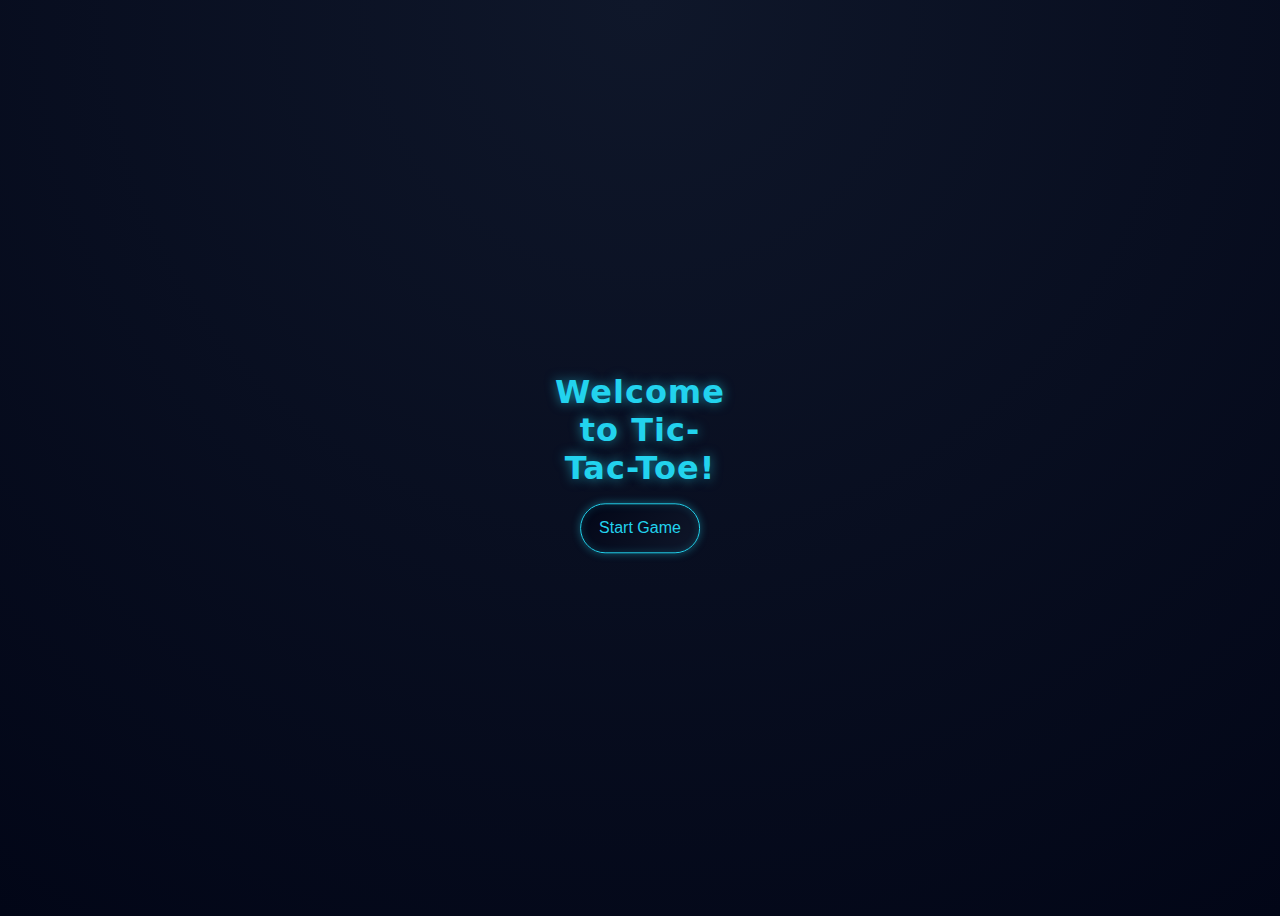
<file: index.html>
<!DOCTYPE html>
<html lang="en">
    <head>
        <meta charset="UTF-8">
        <meta name="viewport" content="width=device-width, initial-scale=1.0">
        <link rel="stylesheet" href="./Styles/Game.css">
        <title>Tic-Tac-Toe</title>
    </head>
    <body>
        <div class="app">
            <div id="welcome-screen" class="screen active">
                <h1>Welcome to Tic-Tac-Toe!</h1>
                <button id="start-button">Start Game</button>
            </div>
            <div id="choice-screen" class="screen">
                <h2>Choose Your Symbol!</h2>
                <button class="choice-button" value="X">X</button>
                <button class="choice-button" value="O">O</button>
            </div>
            <div id="game-screen" class="screen">
                <h1>Tic-Tac-Toe</h1>
                <h3 id="current-player"></h3>
                <div id="board">
                <div class="cell" id="0"></div>
                <div class="cell" id="1"></div>
                <div class="cell" id="2"></div>
                <div class="cell" id="3"></div>
                <div class="cell" id="4"></div>
                <div class="cell" id="5"></div>
                <div class="cell" id="6"></div>
                <div class="cell" id="7"></div>
                <div class="cell" id="8"></div>
                </div>
                <button id="reset-button">Reset Game</button>
            </div>
            <div id="winning-screen" class="screen">
                <h1 id="winning-message"></h1>
                <button class="play-again-button">Play Again</button>
            </div>
            <div id="draw-screen" class="screen">
                <h1>Its a Draw!</h1>
                <button class="play-again-button">Play Again</button>
            </div>
        </div>
        <script src="./Functionalities/Game.js"></script>
    </body>
</html>
</file>
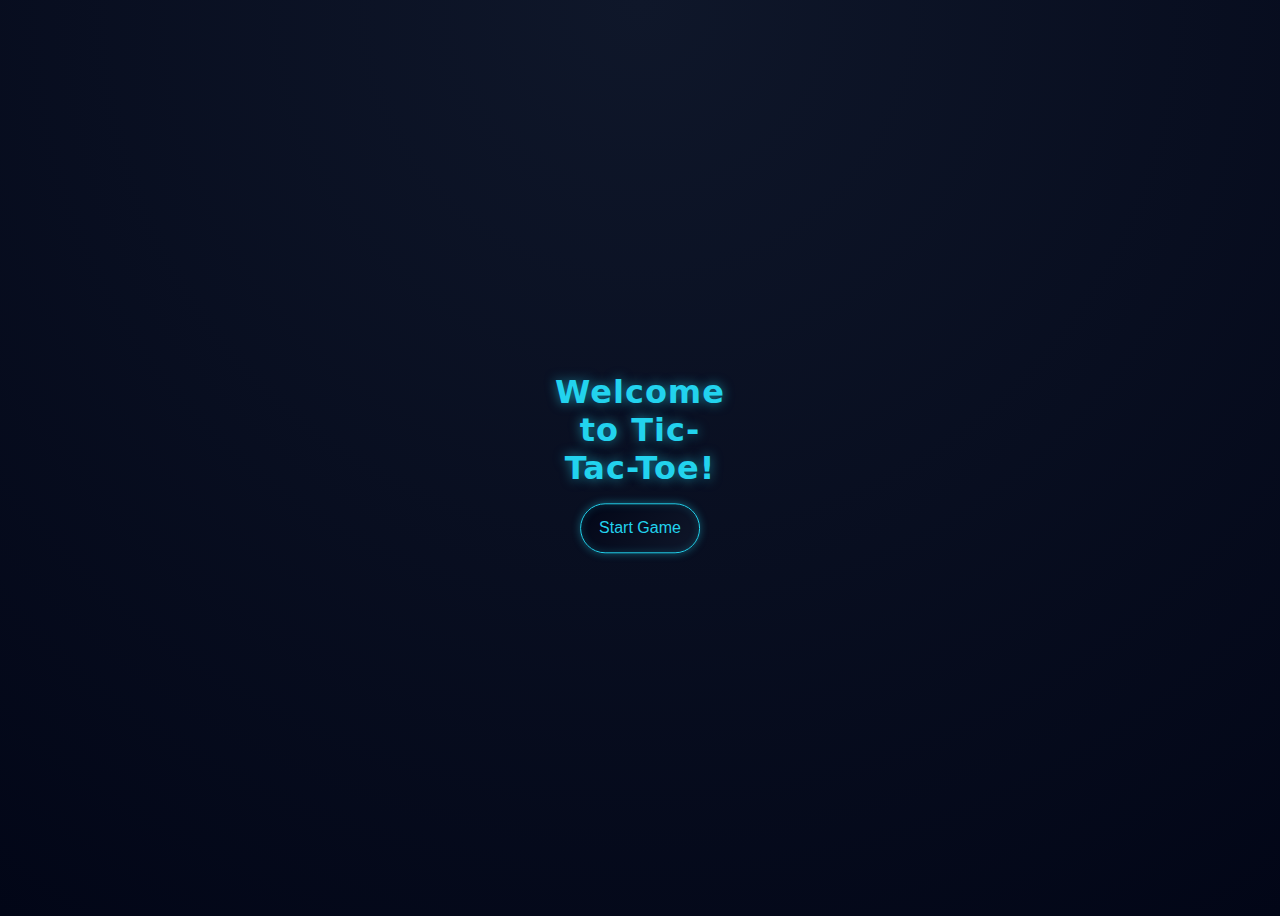
<file: HTML/Structure.html>
<!DOCTYPE html>
<html lang="en">
    <head>
        <meta charset="UTF-8">
        <meta name="viewport" content="width=device-width, initial-scale=1.0">
        <link rel="stylesheet" href="../CSS/Design.css">
        <title>Tic-Tac-Toe</title>
    </head>
    <body>
        <div class="app">
            <div id="welcome-screen" class="screen active">
                <h1>Welcome to Tic-Tac-Toe!</h1>
                <button id="start-button">Start Game</button>
            </div>
            <div id="choice-screen" class="screen">
                <h2>Choose Your Symbol!</h2>
                <button class="choice-button" value="X">X</button>
                <button class="choice-button" value="O">O</button>
            </div>
            <div id="game-screen" class="screen">
                <h1>Tic-Tac-Toe</h1>
                <h3 id="current-player"></h3>
                <div id="board">
                <div class="cell" id="0"></div>
                <div class="cell" id="1"></div>
                <div class="cell" id="2"></div>
                <div class="cell" id="3"></div>
                <div class="cell" id="4"></div>
                <div class="cell" id="5"></div>
                <div class="cell" id="6"></div>
                <div class="cell" id="7"></div>
                <div class="cell" id="8"></div>
                </div>
                <button id="reset-button">Reset Game</button>
            </div>
            <div id="winning-screen" class="screen">
                <h1 id="winning-message"></h1>
                <button class="play-again-button">Play Again</button>
            </div>
            <div id="draw-screen" class="screen">
                <h1>Its a Draw!</h1>
                <button class="play-again-button">Play Again</button>
            </div>
        </div>
        <script src="../JS/Functionality.js"></script>
    </body>
</html>
</file>
<file: Styles/Game.css>
* {
    box-sizing: border-box;
}

body {
    display: grid;
    height: 100vh;
    place-content: center;
    background: radial-gradient(circle at top, #0f172a, #020617);
    font-family: system-ui, sans-serif;
    color: #e5e7eb;
}

.app {
    position: relative;
    width: max-content;
    height: max-content;
}

/* Screens */
.screen {
    position: absolute;
    top: 50%;
    left: 50%;
    transform: translate(-50%, -50%) scale(0.96);
    opacity: 0;
    pointer-events: none;
    transition: opacity 0.35s ease, transform 0.35s ease;
}

.screen.active {
    opacity: 1;
    pointer-events: auto;
    transform: translate(-50%, -50%) scale(1);
}

/* Headings */
h1, h2, h3 {
    text-align: center;
    margin-bottom: 16px;
    letter-spacing: 1px;
    color: #22d3ee;
    text-shadow: 0 0 12px rgba(34, 211, 238, 0.6);
}

/* Buttons */
button {
    display: block;
    margin: 10px auto;
    height: 50px;
    width: 120px;
    border-radius: 999px;
    border: 1px solid #22d3ee;
    background: linear-gradient(135deg, #020617, #0f172a);
    color: #22d3ee;
    font-size: 1rem;
    cursor: pointer;
    transition: all 0.25s ease;
    box-shadow:
        0 0 8px rgba(34, 211, 238, 0.4),
        inset 0 0 8px rgba(34, 211, 238, 0.2);
}

button:hover {
    background: #22d3ee;
    color: #020617;
    box-shadow:
        0 0 18px rgba(34, 211, 238, 0.9),
        0 0 40px rgba(34, 211, 238, 0.6);
}

button:active {
    transform: scale(0.96);
}

/* Board */
#board {
    display: grid;
    grid-template-columns: repeat(3, 100px);
    gap: 10px;
    padding: 12px;
    margin: 20px;
    border-radius: 24px;
    background: #020617;
    box-shadow:
        0 0 30px rgba(99, 102, 241, 0.35),
        inset 0 0 20px rgba(99, 102, 241, 0.2);
}

/* Cells */
.cell {
    width: 100px;
    height: 100px;
    text-align: center;
    line-height: 100px;
    font-size: 3rem;
    font-weight: 600;
    border-radius: 20px;
    cursor: pointer;
    background: linear-gradient(135deg, #020617, #020617);
    border: 2px solid #6366f1;
    color: #22d3ee;
    transition: all 0.25s ease;
    box-shadow:
        inset 0 0 10px rgba(99, 102, 241, 0.3),
        0 0 10px rgba(99, 102, 241, 0.4);
}

.cell:hover {
    background: #020617;
    box-shadow:
        0 0 18px rgba(99, 102, 241, 0.8),
        inset 0 0 12px rgba(99, 102, 241, 0.4);
}

.cell:active {
    transform: scale(0.95);
}
</file>
<file: CSS/Design.css>
* {
    box-sizing: border-box;
}

body {
    display: grid;
    height: 100vh;
    place-content: center;
    background: radial-gradient(circle at top, #0f172a, #020617);
    font-family: system-ui, sans-serif;
    color: #e5e7eb;
}

.app {
    position: relative;
    width: max-content;
    height: max-content;
}

/* Screens */
.screen {
    position: absolute;
    top: 50%;
    left: 50%;
    transform: translate(-50%, -50%) scale(0.96);
    opacity: 0;
    pointer-events: none;
    transition: opacity 0.35s ease, transform 0.35s ease;
}

.screen.active {
    opacity: 1;
    pointer-events: auto;
    transform: translate(-50%, -50%) scale(1);
}

/* Headings */
h1, h2, h3 {
    text-align: center;
    margin-bottom: 16px;
    letter-spacing: 1px;
    color: #22d3ee;
    text-shadow: 0 0 12px rgba(34, 211, 238, 0.6);
}

/* Buttons */
button {
    display: block;
    margin: 10px auto;
    height: 50px;
    width: 120px;
    border-radius: 999px;
    border: 1px solid #22d3ee;
    background: linear-gradient(135deg, #020617, #0f172a);
    color: #22d3ee;
    font-size: 1rem;
    cursor: pointer;
    transition: all 0.25s ease;
    box-shadow:
        0 0 8px rgba(34, 211, 238, 0.4),
        inset 0 0 8px rgba(34, 211, 238, 0.2);
}

button:hover {
    background: #22d3ee;
    color: #020617;
    box-shadow:
        0 0 18px rgba(34, 211, 238, 0.9),
        0 0 40px rgba(34, 211, 238, 0.6);
}

button:active {
    transform: scale(0.96);
}

/* Board */
#board {
    display: grid;
    grid-template-columns: repeat(3, 100px);
    gap: 10px;
    padding: 12px;
    margin: 20px;
    border-radius: 24px;
    background: #020617;
    box-shadow:
        0 0 30px rgba(99, 102, 241, 0.35),
        inset 0 0 20px rgba(99, 102, 241, 0.2);
}

/* Cells */
.cell {
    width: 100px;
    height: 100px;
    text-align: center;
    line-height: 100px;
    font-size: 3rem;
    font-weight: 600;
    border-radius: 20px;
    cursor: pointer;
    background: linear-gradient(135deg, #020617, #020617);
    border: 2px solid #6366f1;
    color: #22d3ee;
    transition: all 0.25s ease;
    box-shadow:
        inset 0 0 10px rgba(99, 102, 241, 0.3),
        0 0 10px rgba(99, 102, 241, 0.4);
}

.cell:hover {
    background: #020617;
    box-shadow:
        0 0 18px rgba(99, 102, 241, 0.8),
        inset 0 0 12px rgba(99, 102, 241, 0.4);
}

.cell:active {
    transform: scale(0.95);
}
</file>
